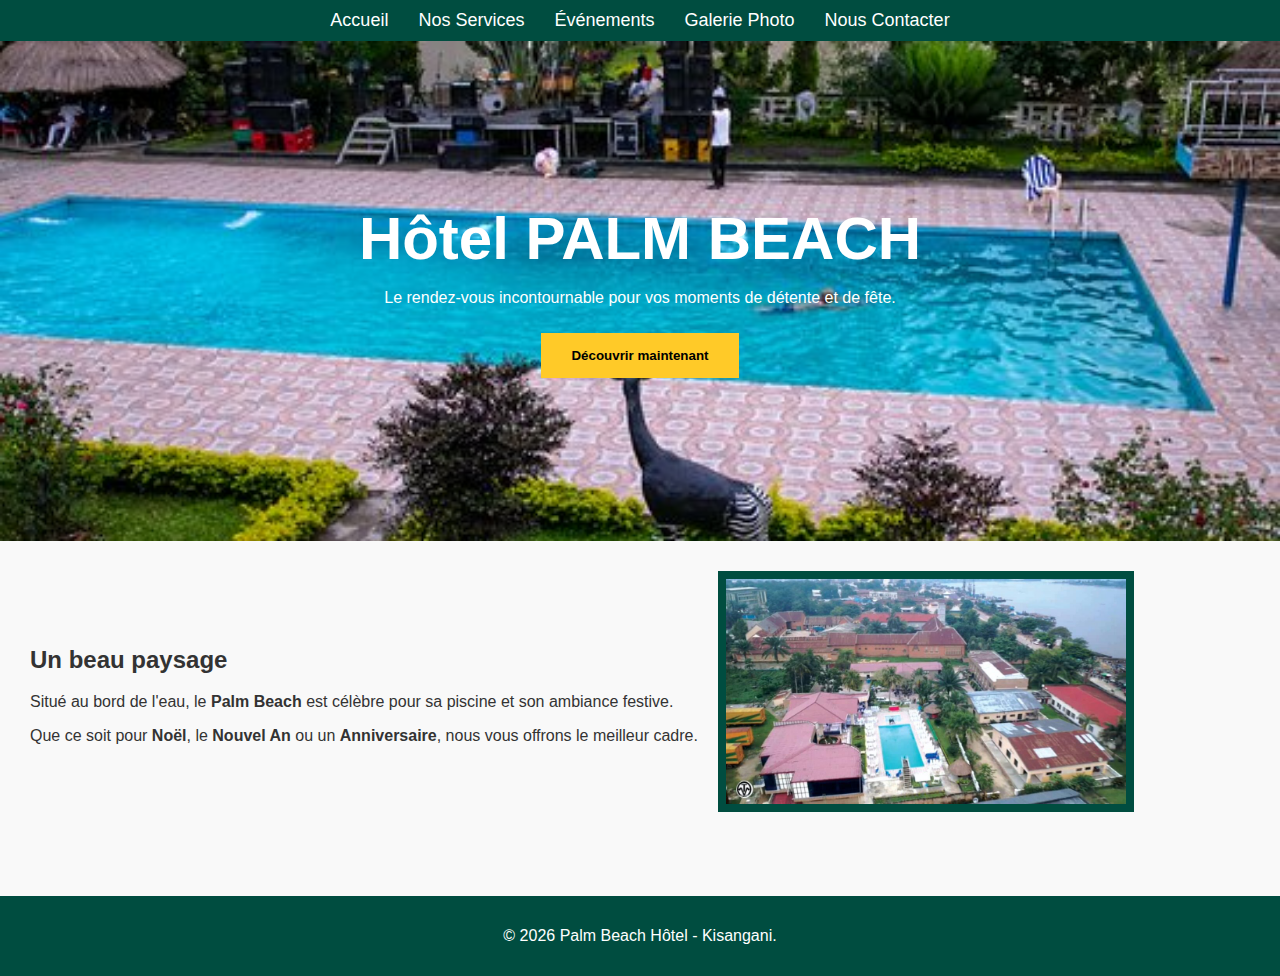
<file: index.html>
<!DOCTYPE html>
<html lang="fr">
<head>
    <meta charset="UTF-8">
    <title>Palm Beach - Accueil</title>
    <link rel="stylesheet" href="styles/style.css">
</head>
<body>
    <header>
        <nav>
            <ul class="liste-navigation">
                <li><a href="index.html">Accueil</a></li>
                <li><a href="pages/services.html">Nos Services</a></li>
                <li><a href="pages/evenements.html">Événements</a></li>
                <li><a href="pages/galerie.html">Galerie Photo</a></li>
                <li><a href="pages/contact.html">Nous Contacter</a></li>
            </ul>
        </nav>
    </header>

    <main>
        <section class="banniere-accueil">
            <h1 class="titre-principal">Hôtel PALM BEACH</h1>
            <p class="sous-titre">Le rendez-vous incontournable pour vos moments de détente et de fête.</p>
            <button id="bouton-alerte">Découvrir maintenant</button>
        </section>

        <section class="contenu-principal">
            <div class="boite-info">
                <article>
                    <h2>Un beau paysage</h2>
                    <p>Situé au bord de l'eau, le <b>Palm Beach</b> est célèbre pour sa piscine et son ambiance festive.</p>
                    <p>Que ce soit pour <b>Noël</b>, le <b>Nouvel An</b> ou un <b>Anniversaire</b>, nous vous offrons le meilleur cadre.</p>
                </article>
                <aside>
                    <img src="ressources/vue.jpeg" alt="Vue de l'hôtel" class="image-bordure">
                </aside>
            </div>
        </section>
    </main>

    <footer>
        <p>&copy; 2026 Palm Beach Hôtel - Kisangani.</p>
    </footer>

    <script src="scripts/main.js"></script>
</body>
</html>
</file>
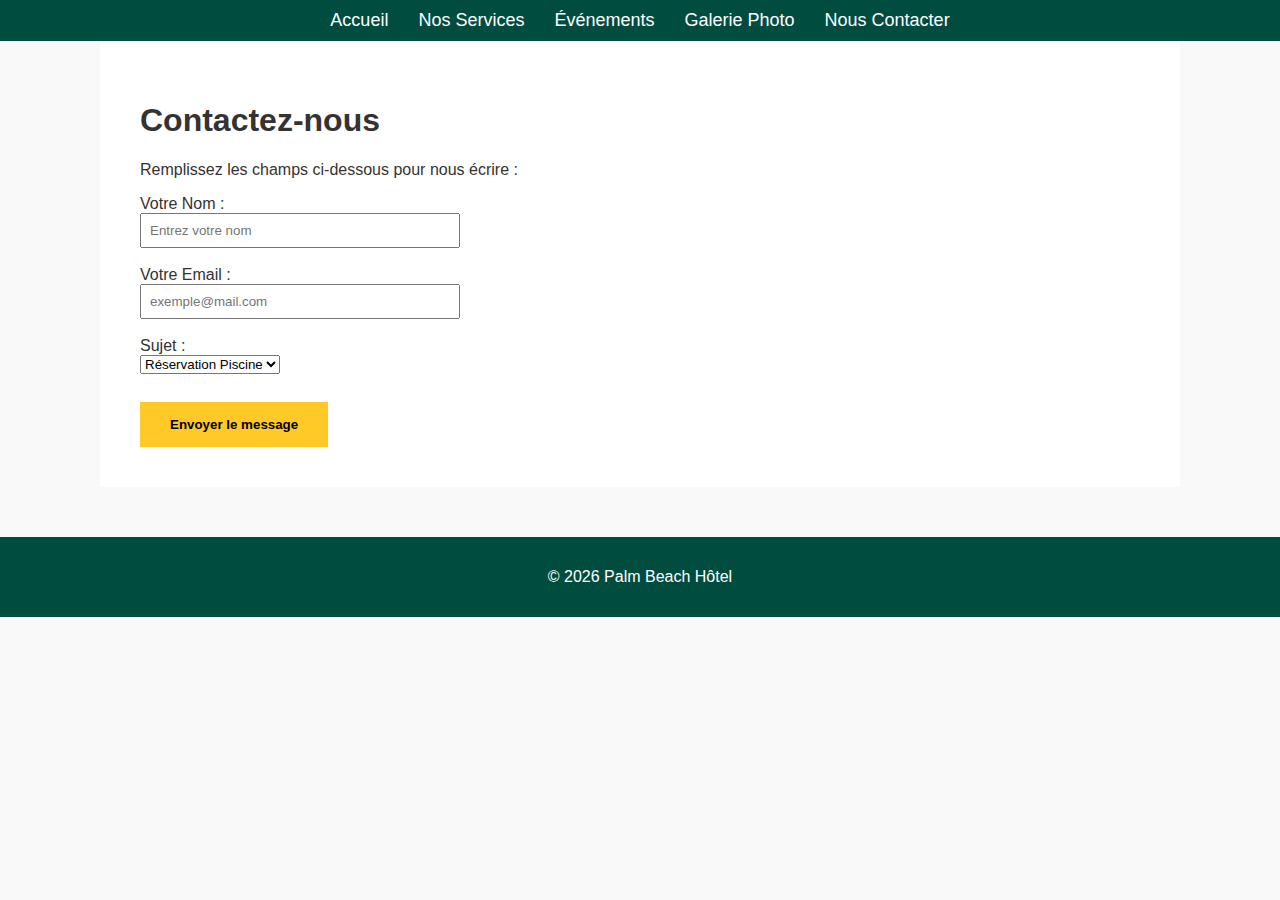
<file: pages/contact.html>
<!DOCTYPE html>
<html lang="fr">
<head>
    <meta charset="UTF-8">
    <title>Palm Beach - Contact</title>
    <link rel="stylesheet" href="../styles/style.css">
</head>
<body>
    <header>
        <nav>
            <ul class="liste-navigation">
                <li><a href="../index.html">Accueil</a></li>
                <li><a href="services.html">Nos Services</a></li>
                <li><a href="evenements.html">Événements</a></li>
                <li><a href="galerie.html">Galerie Photo</a></li>
                <li><a href="contact.html">Nous Contacter</a></li>
            </ul>
        </nav>
    </header>

    <main class="conteneur-page">
        <h1>Contactez-nous</h1>
        <div class="boite-contact">
            <p>Remplissez les champs ci-dessous pour nous écrire :</p>
            <form>
                <label>Votre Nom :</label><br>
                <input type="text" placeholder="Entrez votre nom"><br><br>
                
                <label>Votre Email :</label><br>
                <input type="email" placeholder="exemple@mail.com"><br><br>
                
                <label>Sujet :</label><br>
                <select>
                    <option>Réservation Piscine</option>
                    <option>Fête d'Anniversaire</option>
                    <option>Autre</option>
                </select><br><br>

                <button type="button" class="bouton-envoi">Envoyer le message</button>
            </form>
        </div>
    </main>

    <footer><p>&copy; 2026 Palm Beach Hôtel</p></footer>
</body>
</html>
</file>
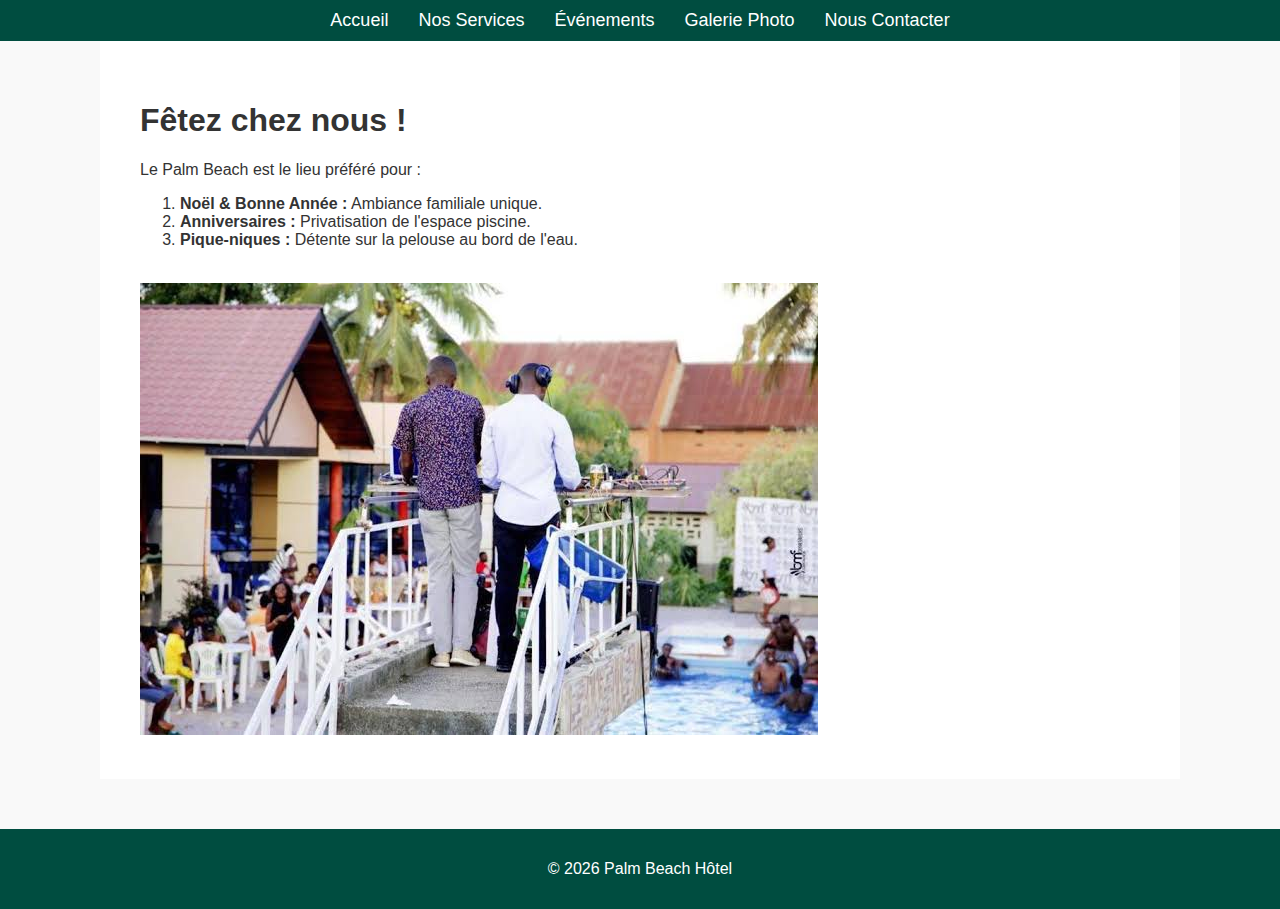
<file: pages/evenements.html>
<!DOCTYPE html>
<html lang="fr">
<head>
    <meta charset="UTF-8">
    <title>Palm Beach - Événements</title>
    <link rel="stylesheet" href="../styles/style.css">
</head>
<body>
    <header>
        <nav>
            <ul class="liste-navigation">
                <li><a href="../index.html">Accueil</a></li>
                <li><a href="services.html">Nos Services</a></li>
                <li><a href="evenements.html">Événements</a></li>
                <li><a href="galerie.html">Galerie Photo</a></li>
                <li><a href="contact.html">Nous Contacter</a></li>
            </ul>
        </nav>
    </header>

    <main class="conteneur-page">
        <h1>Fêtez chez nous !</h1>
        <section class="section-liste">
            <p>Le Palm Beach est le lieu préféré pour :</p>
            <ol>
                <li><b>Noël & Bonne Année :</b> Ambiance familiale unique.</li>
                <li><b>Anniversaires :</b> Privatisation de l'espace piscine.</li>
                <li><b>Pique-niques :</b> Détente sur la pelouse au bord de l'eau.</li>
            </ol>
            <br>
            <img src="../ressources/dj.jpeg" alt="Gens qui fêtent" class="image-large">
        </section>
    </main>

    <footer><p>&copy; 2026 Palm Beach Hôtel</p></footer>
</body>
</html>
</file>
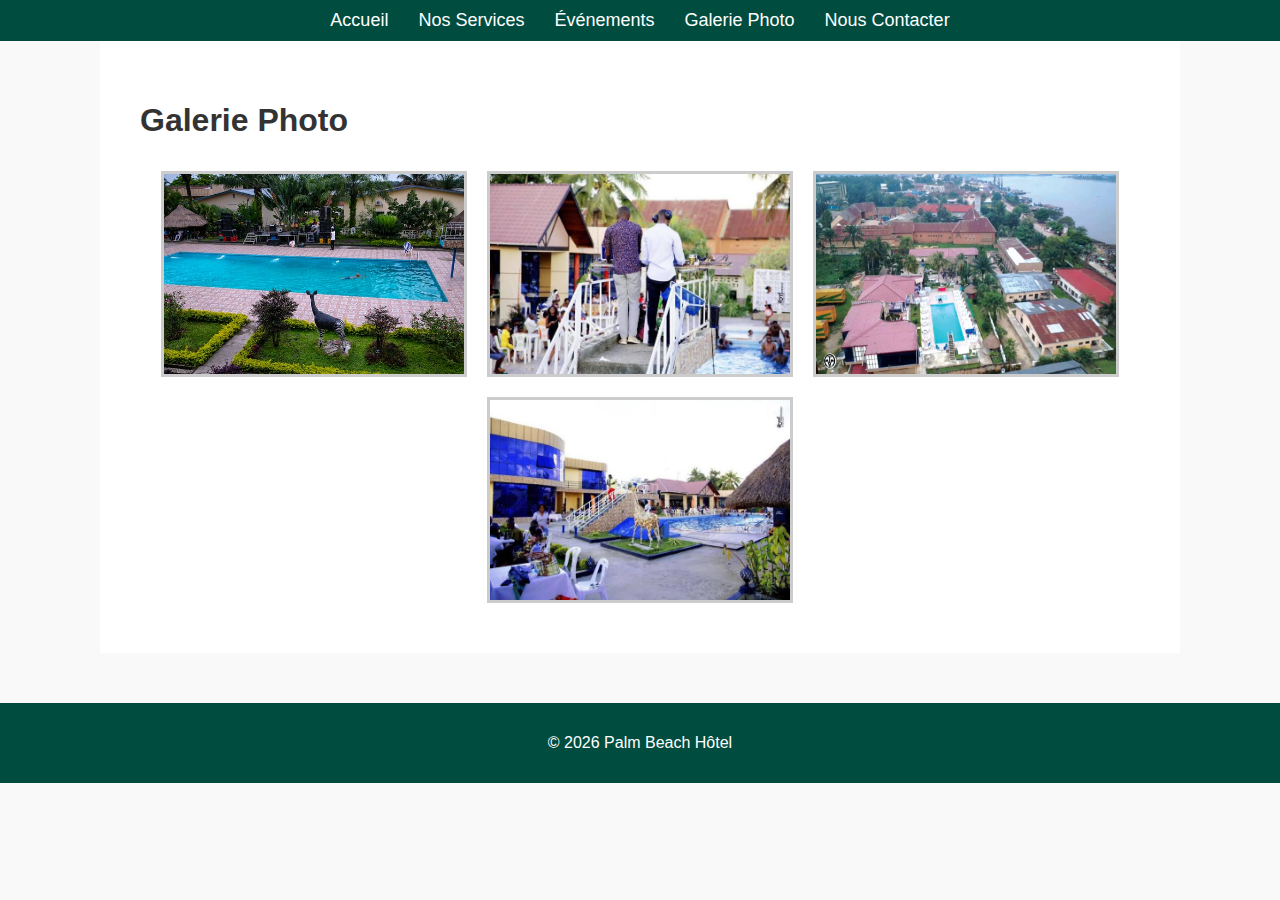
<file: pages/galerie.html>
<!DOCTYPE html>
<html lang="fr">
<head>
    <meta charset="UTF-8">
    <title>Palm Beach - Galerie</title>
    <link rel="stylesheet" href="../styles/style.css">
</head>
<body>
    <header>
        <nav>
            <ul class="liste-navigation">
                <li><a href="../index.html">Accueil</a></li>
                <li><a href="services.html">Nos Services</a></li>
                <li><a href="evenements.html">Événements</a></li>
                <li><a href="galerie.html">Galerie Photo</a></li>
                <li><a href="contact.html">Nous Contacter</a></li>
            </ul>
        </nav>
    </header>

    <main class="conteneur-page">
        <h1>Galerie Photo</h1>
        <div class="grille-photos">
            <img src="../ressources/piscine.jpg" alt="La piscine">
            <img src="../ressources/dj.jpeg" alt="dj">
            <img src="../ressources/vue.jpeg" alt="Vue extérieure">
            <img src="../ressources/nager.jpeg" alt="Gens nageant">
        </div>
    </main>

    <footer><p>&copy; 2026 Palm Beach Hôtel</p></footer>
</body>
</html>
</file>
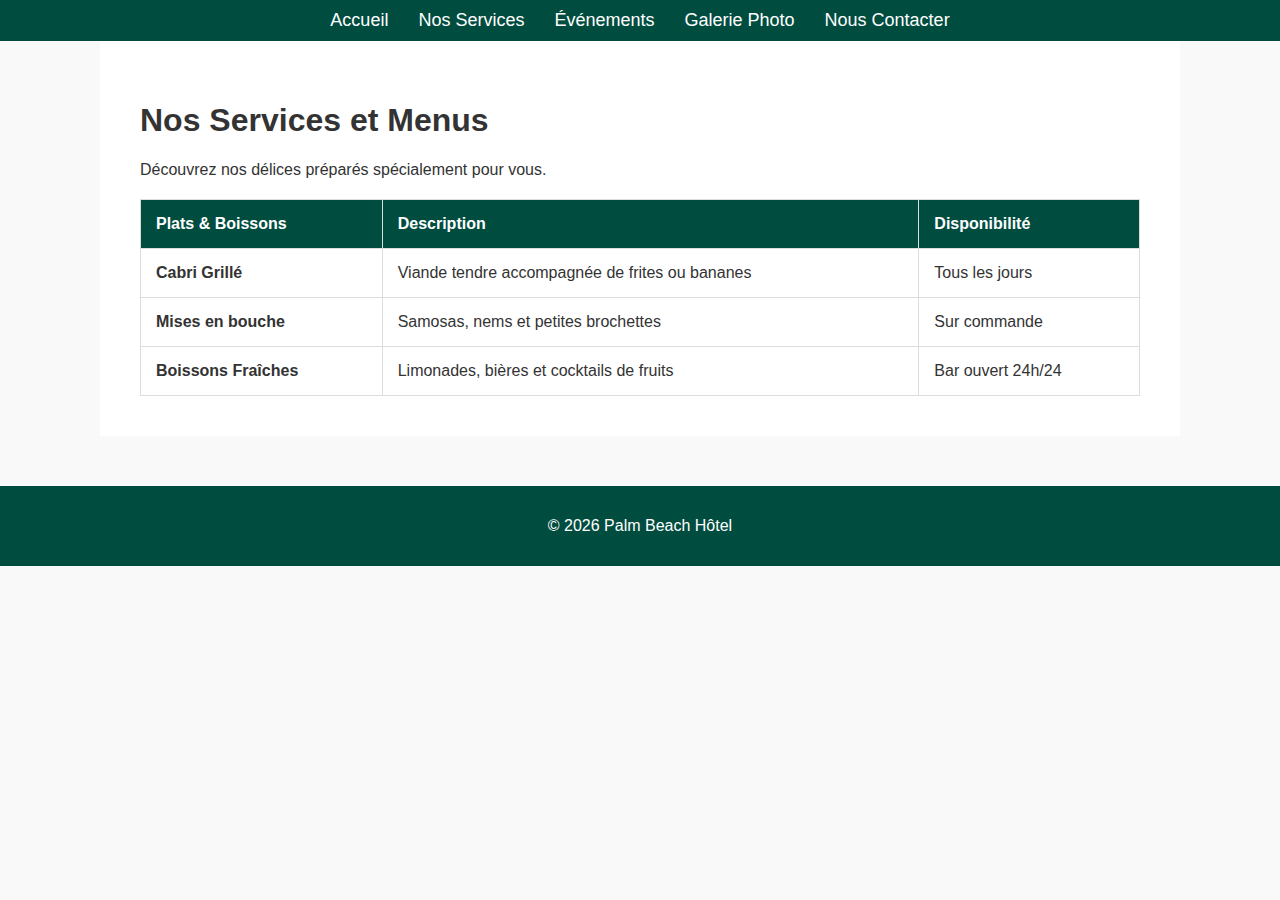
<file: pages/services.html>
<!DOCTYPE html>
<html lang="fr">
<head>
    <meta charset="UTF-8">
    <title>Palm Beach - Services</title>
    <link rel="stylesheet" href="../styles/style.css">
</head>
<body>
    <header>
        <nav>
            <ul class="liste-navigation">
                <li><a href="../index.html">Accueil</a></li>
                <li><a href="services.html">Nos Services</a></li>
                <li><a href="evenements.html">Événements</a></li>
                <li><a href="galerie.html">Galerie Photo</a></li>
                <li><a href="contact.html">Nous Contacter</a></li>
            </ul>
        </nav>
    </header>

    <main class="conteneur-page">
        <h1>Nos Services et Menus</h1>
        <p>Découvrez nos délices préparés spécialement pour vous.</p>
        
        <table class="tableau-services">
            <tr class="entete-tableau">
                <th>Plats & Boissons</th>
                <th>Description</th>
                <th>Disponibilité</th>
            </tr>
            <tr>
                <td><b>Cabri Grillé</b></td>
                <td>Viande tendre accompagnée de frites ou bananes</td>
                <td>Tous les jours</td>
            </tr>
            <tr>
                <td><b>Mises en bouche</b></td>
                <td>Samosas, nems et petites brochettes</td>
                <td>Sur commande</td>
            </tr>
            <tr>
                <td><b>Boissons Fraîches</b></td>
                <td>Limonades, bières et cocktails de fruits</td>
                <td>Bar ouvert 24h/24</td>
            </tr>
        </table>
    </main>

    <footer>
        <p>&copy; 2026 Palm Beach Hôtel</p>
    </footer>
</body>
</html>
</file>
<file: styles/style.css>
body {
    margin: 0;
    padding: 0;
    font-family: 'Segoe UI', Tahoma, Geneva, Verdana, sans-serif;
    color: #333;
    background-color: #f9f9f9;
}

/* NAVIGATION */
nav {
    background-color: #004d40; /* Vert foncé palmier */
    padding: 10px;
}

.liste-navigation {
    list-style-type: none;
    display: flex;
    justify-content: center;
    margin: 0;
    padding: 0;
}

.liste-navigation li {
    margin: 0 15px;
}

.liste-navigation a {
    color: white;
    text-decoration: none;
    font-size: 18px;
}

.liste-navigation a:hover {
    color: #ffca28; /* Jaune sable au survol */
    border-bottom: 2px solid #ffca28;
}

/* ACCUEIL - IMAGE DE FOND */
.banniere-accueil {
    background-image: url('../ressources/piscine.jpg');
    background-color: #222; /* Couleur de secours */
    background-size: cover;
    background-position: center;
    height: 500px;
    display: flex;
    flex-direction: column;
    justify-content: center;
    align-items: center;
    color: white;
    text-align: center;
}

.titre-principal {
    font-size: 60px;
    margin: 0;
}

/* CONTENEURS */
.conteneur-page {
    padding: 40px;
    max-width: 1000px;
    margin: auto;
    background-color: white;
}

.boite-info {
    display: flex;
    padding: 30px;
    align-items: center;
}

/* IMAGES */
.image-bordure {
    border: 8px solid #004d40;
    width: 400px;
    margin-left: 20px;
}

.grille-photos {
    display: flex;
    flex-wrap: wrap;
    justify-content: center;
}

.grille-photos img {
    width: 300px;
    height: 200px;
    margin: 10px;
    border: 3px solid #ccc;
}

/* TABLEAUX */
.tableau-services {
    width: 100%;
    border-collapse: collapse;
    margin-top: 20px;
}

.entete-tableau {
    background-color: #004d40;
    color: white;
}

.tableau-services td, th {
    border: 1px solid #ddd;
    padding: 15px;
    text-align: left;
}

/* BOUTONS ET INPUTS */
#bouton-alerte, .bouton-envoi {
    padding: 15px 30px;
    background-color: #ffca28;
    border: none;
    font-weight: bold;
    cursor: pointer;
    margin-top: 10px;
}

input {
    padding: 8px;
    width: 300px;
}

/* FOOTER */
footer {
    background-color: #004d40;
    color: white;
    text-align: center;
    padding: 15px;
    margin-top: 50px;
}
</file>
